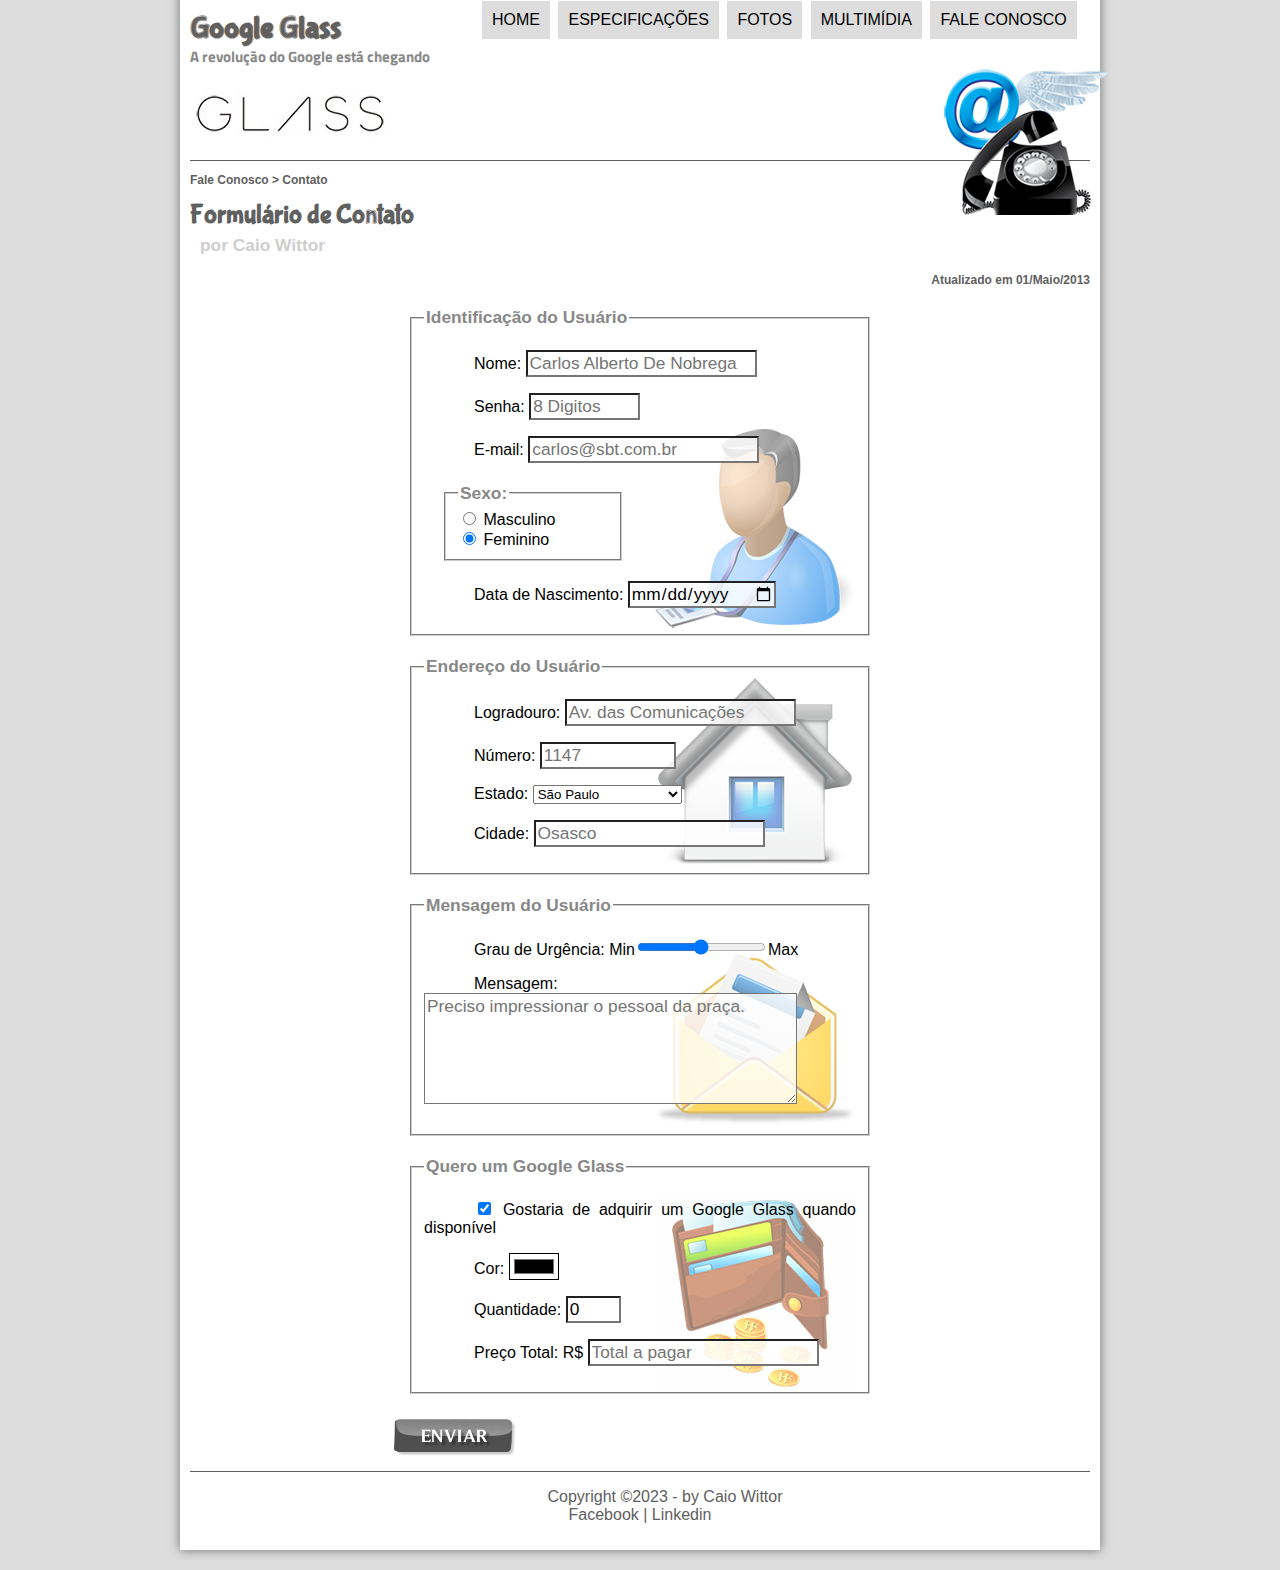
<file: fale-conosco.html>
<!DOCTYPE html>
<html lang="pt-br">

<head>
    <meta charset="UTF-8"/>
    <title>Fale conosco</title>
    <link rel="stylesheet" href="_css/estilo.css">
    <link rel="stylesheet" href="_css/form.css">
    <script language="javascript" src="_javascript/funcoes.js"></script>
    <script>
        function calc_total() {
            var qtd = parseInt(document.getElementById('cQtd').value);
            tot = qtd * 1500;
            document.getElementById('cTot').value = tot;
        }
    </script>
</head>

<body>

    <div id="interface">

        <header id="cabecalho"> 
            <hgroup>
                <h1>Google Glass</h1>
                <h2>A revolução do Google está chegando</h2>
            </hgroup>

            

            <nav id="menu">
                <h1>Menu Principal</h1>
                <ul type="square">
                    <li onmouseover="mudaFoto('_imagens/home.png')" onmouseout="mudaFoto('_imagens/contato.png')"><a href="index.html" target="_self">Home</a></li>
                    <li onmouseover="mudaFoto('_imagens/especificacoes.png')" onmouseout="mudaFoto('_imagens/contato.png')"><a href="index.html" target="_self"><a href="specs.html" target="_self">Especificações</a></li>
                    <li onmouseover="mudaFoto('_imagens/fotos.png')" onmouseout="mudaFoto('_imagens/contato.png')"><a href="index.html" target="_self"><a href="fotos.html" target="_self">Fotos</a></li>
                    <li onmouseover="mudaFoto('_imagens/multimidia.png')" onmouseout="mudaFoto('_imagens/contato.png')"><a href="index.html" target="_self"><a href="multimidia.html" target="_self">Multimídia</a></li>
                    <li onmouseover="mudaFoto('_imagens/contato.png')" onmouseout="mudaFoto('_imagens/contato.png')"><a href="index.html" target="_self"><a href="fale-conosco.html" target="_self">Fale conosco</a></li>
                </ul>
                <img id="icone" src="_imagens/contato.png"/>
            </nav>
            
        </header>
        
        <section id="corpo-full">
            <article id="noticia-principal">
                <header id="cabecalho-artigo">
                    <h3>Fale Conosco > Contato</h3>
                    <h1>Formulário de Contato</h1>
                    <h2>por Caio Wittor</h2>
                    <h3 class="direita">Atualizado em 01/Maio/2013</h3>
                </header>
            </article>
        </section>

            <form method="post" id="fContato" action="mailto:teste@exercicio.com" oninput="calc_total();">
                <fieldset id="usuario">
                    <legend>Identificação do Usuário</legend>
                        <p><label for="cNome">Nome:</label> <input type="text" name="tNome" id="cNome" size="20" maxlength="30" placeholder="Carlos Alberto De Nobrega"></p>
                        <p><label for="cSenha">Senha</label>: <input type="password" name="tSenha" id="cSenha" size="8" maxlength="8" placeholder="8 Digitos"></p>
                        <p><label for="cEmail">E-mail:</label> <input type="email" name="tEmail" id="cEmail" size="20" maxlength="40" placeholder="carlos@sbt.com.br"></p>
                        <fieldset id="sexo">
                            <legend>Sexo:</legend>
                                <input type="radio" name="tSexo" id="cMasc"/> <label for="cMasc">Masculino</label> <br>
                                <input type="radio" name="tSexo" id="cFem" checked/> <label for="cFem" >Feminino</label>
                        </fieldset>
                        <p><label for="cNasc">Data de Nascimento:</label> <input type="date" name="tNasc" id="cNasc" ></p>
                </fieldset>
                <fieldset id="endereco">
                    <legend>Endereço do Usuário</legend>
                        <p><label for="cRua">Logradouro:</label> <input type="text" name="tRua" id="cRua" size="20" maxlength="80" placeholder="Av. das Comunicações"></p>
                        <p><label for="cNumero">Número:</label> <input type="number" name="tNumero" id="cNumero" min="0" max="999999999" placeholder="1147"></p>
                        <p><label for="cEst">Estado:</label>
                            <select name="tEst" id="cEst">
                                <optgroup label="Região Sudeste">
                                    <option value="RJ">Rio De Janeiro</option>
                                    <option value="SP" selected>São Paulo</option>
                                    <option value="MG">Minas Gerais</option>
                                </optgroup>
                                <optgroup label="Região Sul">
                                    <option value="PR">Paraná</option>
                                    <option value="SC">Santa Catarina</option>
                                    <option value="RS">Rio Grande Do Sul</option>
                                </optgroup>
                            </select>
                        </p>

                        <p><label for="cCid">Cidade:</label>
                            <input type="text" name="tCid" id="cCid" maxlength="40" size="20" placeholder="Osasco" list="cidades"/></p>
                            <datalist id="cidades">
                                <option value="Rio De Janeiro"></option>
                                <option value="Nova Iguaçu"></option>
                                <option value="Niterói"></option>
                                <option value="Belford Roxo"></option>
                                <option value="São Paulo"></option>
                                <option value="São Bernado Do Campo"></option>
                                <option value="Osasco"></option>
                                <option value="Santana De Parnaíba"></option>
                                <option value="Belo Horizonte"></option>
                                <option value="Curitiba"></option>
                                <option value="Florianópolis"></option>
                                <option value="Porto Alegre"></option>
                            </datalist>
                       
                </fieldset>
                    <fieldset id="mensagem">
                        <legend>Mensagem do Usuário</legend>
                        <p><label for="cUrg">Grau de Urgência:</label>
                            Min<input type="range" name="tUrg" id="cUrg" min="0" max="10" step="5">Max
                        </p>
                        <p><label for="cMsg">Mensagem:</label>
                            <textarea name="tMsg" id="cMSG" cols="35" rows="5" placeholder="Preciso impressionar o pessoal da praça."></textarea>
                        </p>
                    </fieldset>
                <fieldset id="pedido">
                    <legend>Quero um Google Glass</legend>
                        <p><input type="checkbox" name="tPed" id="cPed" checked>
                            <label for="cPed">Gostaria de adquirir um Google Glass quando disponível</label>
                        </p>
                        <p><label for="cCor">Cor:</label>
                            <input type="color" name="tCor" id="cCor" value="#000000"></p>
                        <p><label for="cQtd">Quantidade:</label>
                        <input type="number" name="tQtd" id="cQtd" min="0" max="5" value="0"></p>
                        <p><label for="cTot">Preço Total: R$</label>
                        <input type="text" name="tTot" id="cTot" placeholder="Total a pagar" readonly></p>
                </fieldset>

                <input type="image" name="tEnviar" src="_imagens/botao-enviar.png">
            </form>

<footer id="rodape">
    <p>Copyright &copy;2023 - by Caio Wittor <br>
    <a href="https://www.facebook.com/caiowittor" target="_blank">Facebook</a> | <a href="https://www.linkedin.com/in/wittor/>" target="_blank">Linkedin</a></p>
</footer>
</div>

</body>

</html>
</file>
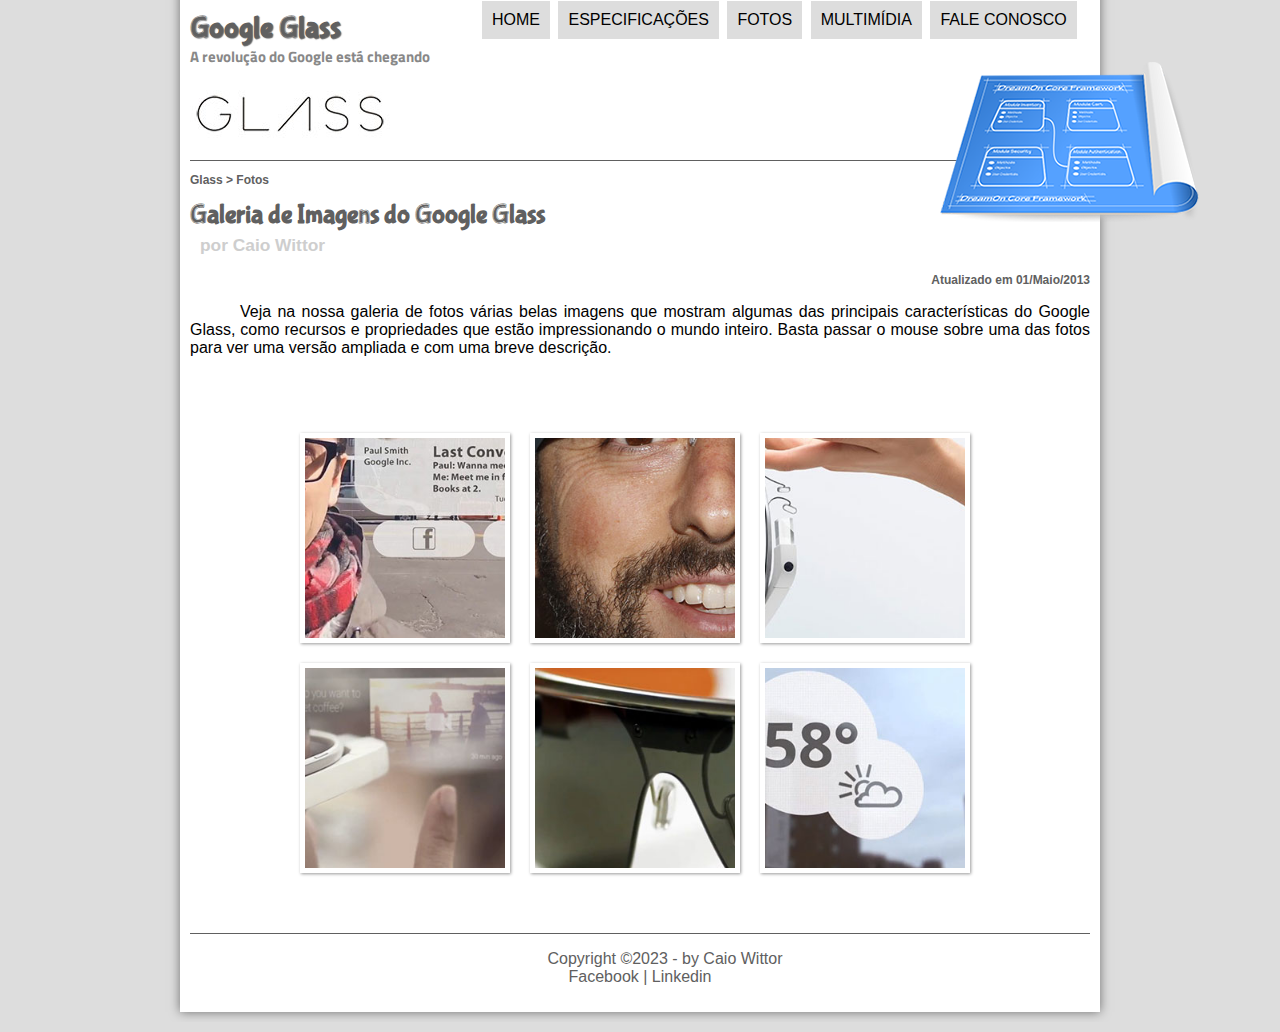
<file: fotos.html>
<!DOCTYPE html>
<html lang="pt-br">

<head>
    <meta charset="UTF-8" />
    <title>Especificações</title>
    <link rel="stylesheet" href="_css/estilo.css">
    <link rel="stylesheet" href="_css/fotos.css">
</head>
<script language="javascript" src="_javascript/funcoes.js"></script>

<body>

    <div id="interface">

        <header id="cabecalho">
            <hgroup>
                <h1>Google Glass</h1>
                <h2>A revolução do Google está chegando</h2>
            </hgroup>



            <nav id="menu">
                <h1>Menu Principal</h1>
                <ul type="square">
                    <li onmouseover="mudaFoto('_imagens/home.png')" onmouseout="mudaFoto('_imagens/fotos.png')"><a
                            href="index.html" target="_self">Home</a></li>
                    <li onmouseover="mudaFoto('_imagens/especificacoes.png')"
                        onmouseout="mudaFoto('_imagens/fotos.png')"><a href="index.html" target="_self"><a
                                href="specs.html" target="_self">Especificações</a></li>
                    <li onmouseover="mudaFoto('_imagens/fotos.png')" onmouseout="mudaFoto('_imagens/fotos.png')"><a
                            href="index.html" target="_self"><a href="fotos.html" target="_self">Fotos</a></li>
                    <li onmouseover="mudaFoto('_imagens/multimidia.png')" onmouseout="mudaFoto('_imagens/fotos.png')"><a
                            href="index.html" target="_self"><a href="multimidia.html" target="_self">Multimídia</a>
                    </li>
                    <li onmouseover="mudaFoto('_imagens/contato.png')" onmouseout="mudaFoto('_imagens/fotos.png')"><a
                            href="index.html" target="_self"><a href="fale-conosco.html" target="_self">Fale conosco</a>
                    </li>
                </ul>
                <img id="icone" src="_imagens/especificacoes.png" />
            </nav>

        </header>

        <section id="corpo-full">
            <article id="noticia-principal">
                <header id="cabecalho-artigo">
                    <hgroup>
                        <h3>Glass > Fotos</h3>
                        <h1>Galeria de Imagens do Google Glass</h1>
                        <h2>por Caio Wittor</h2>
                        <h3 class="direita">Atualizado em 01/Maio/2013</h3>
                    </hgroup>
                </header>


                <p>
                    Veja na nossa galeria de fotos várias belas imagens que mostram algumas das principais
                    características
                    do Google Glass, como recursos e propriedades que estão impressionando o mundo inteiro. Basta passar
                    o
                    mouse sobre uma das fotos para ver uma versão ampliada e com uma breve descrição.
                </p>

                <ul id="album-fotos">
                    <li id="foto01"><span>Agenda e lembretes</span></li>
                    <li id="foto02"><span>Sergey Brin usando o Glass</span></li>
                    <li id="foto03"><span>Leve e compacto</span></li>
                    <li id="foto04"><span>Sensação de uma tela de 50"</span></li>
                    <li id="foto05"><span>Vários tipos de lente</span></li>
                    <li id="foto06"><span>Informações importantes</span></li>
                </ul>

            </article>
        </section>

        <footer id="rodape">
            <p>Copyright &copy;2023 - by Caio Wittor <br>
                <a href="https://www.facebook.com/caiowittor" target="_blank">Facebook</a> | <a
                    href="https://www.linkedin.com/in/wittor/>" target="_blank">Linkedin</a>
            </p>
        </footer>
    </div>

</body>

</html>
</file>
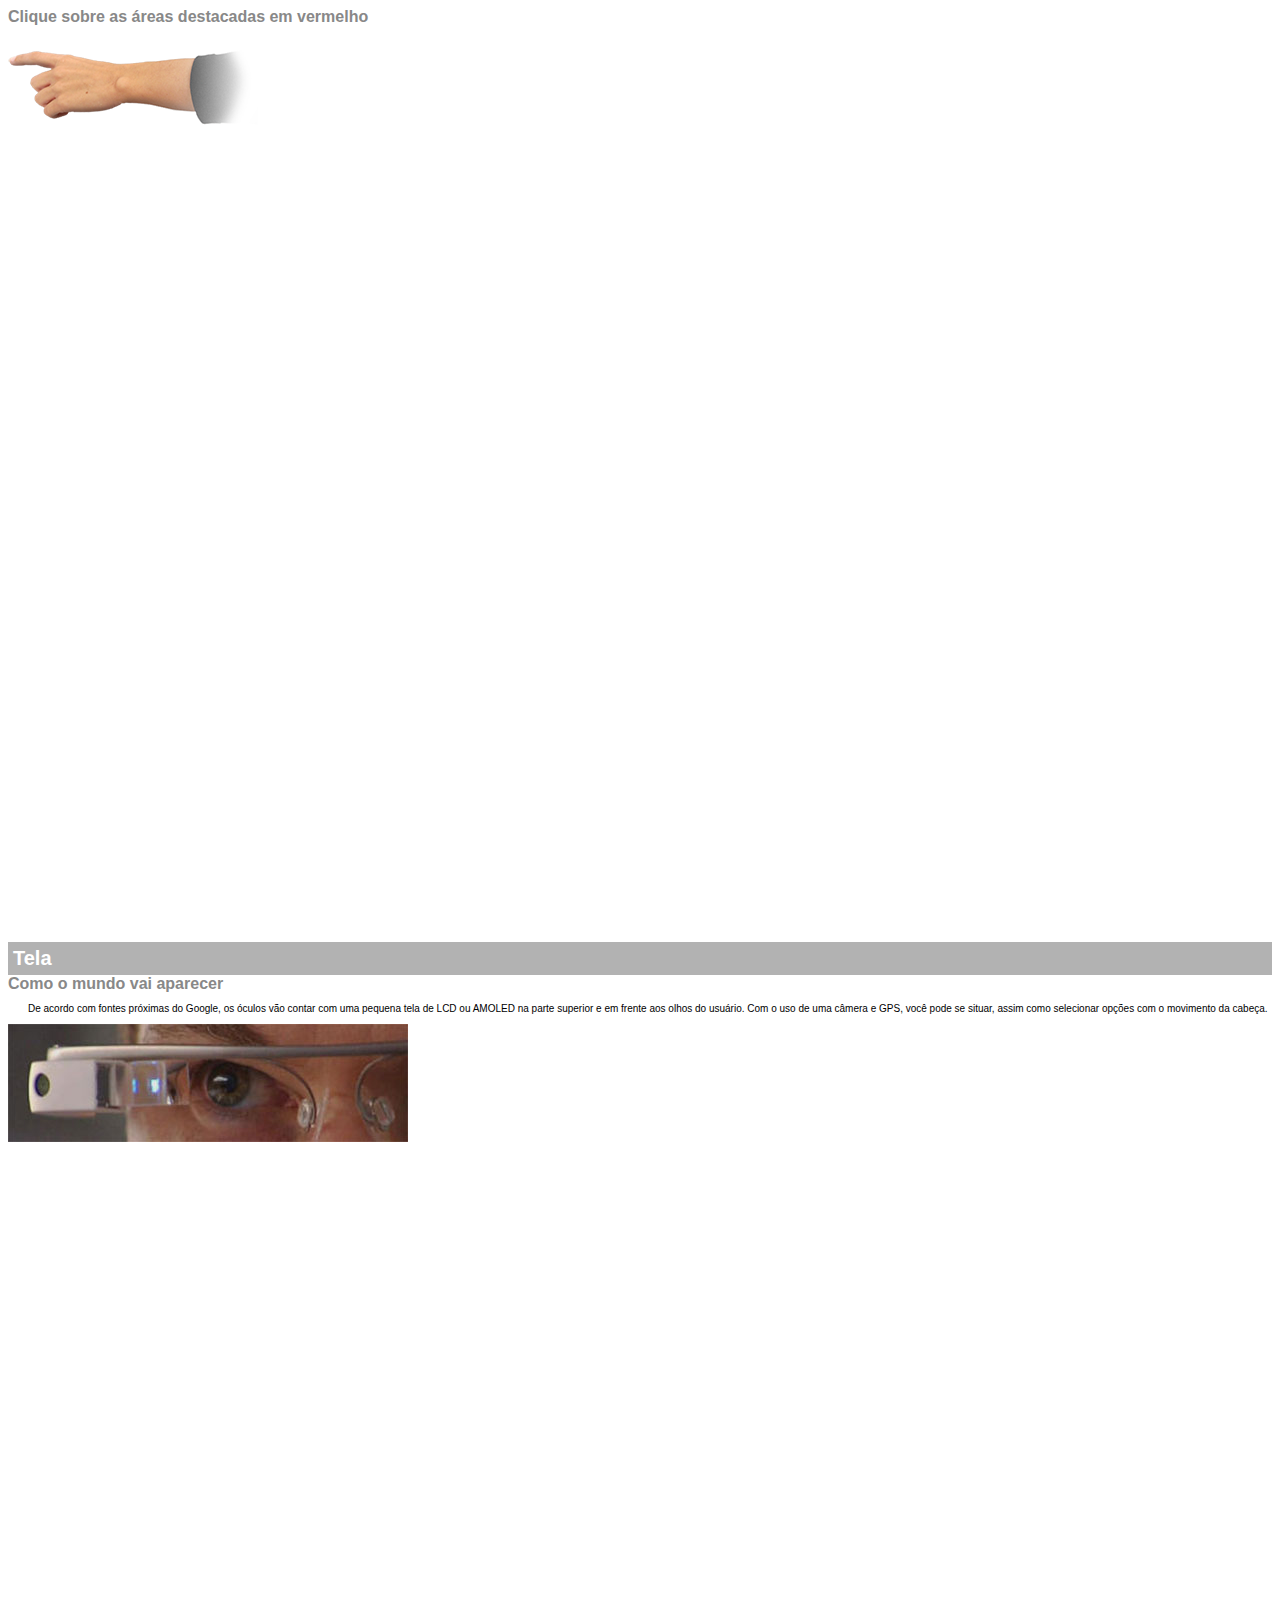
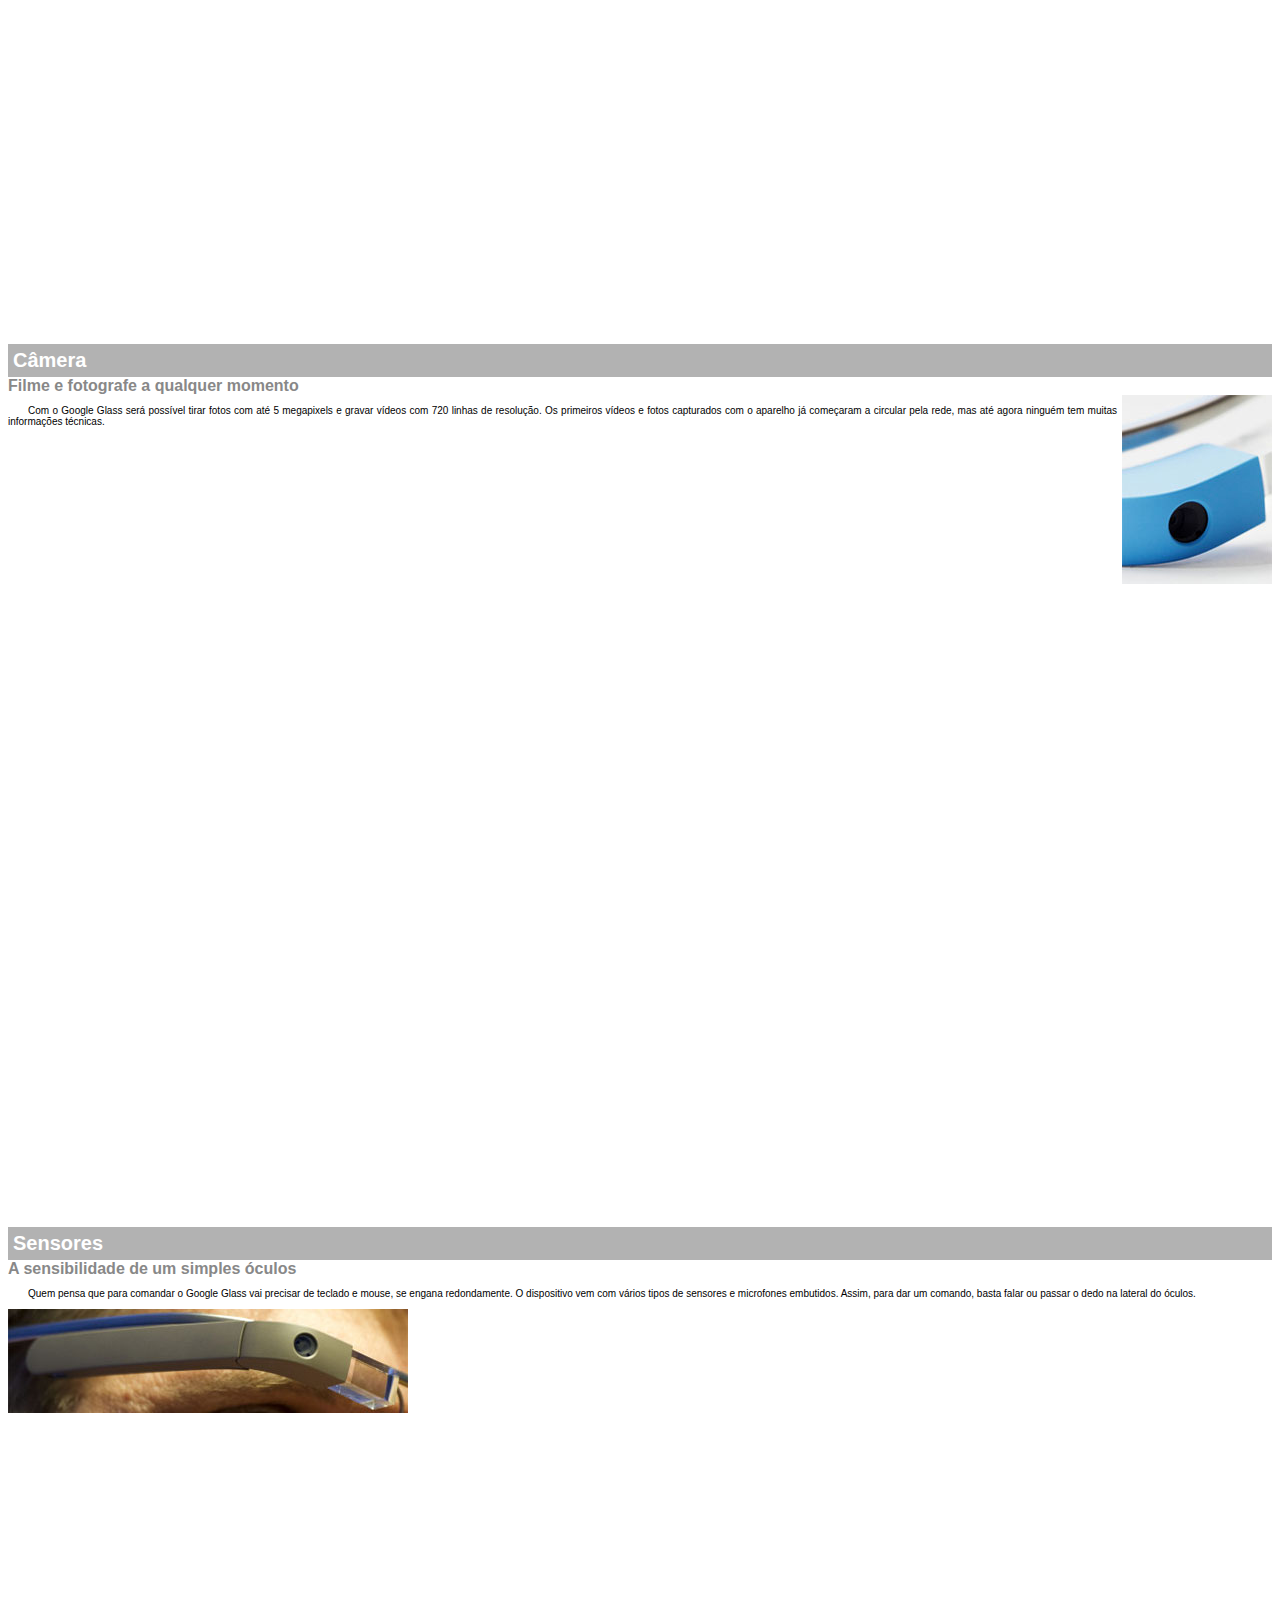
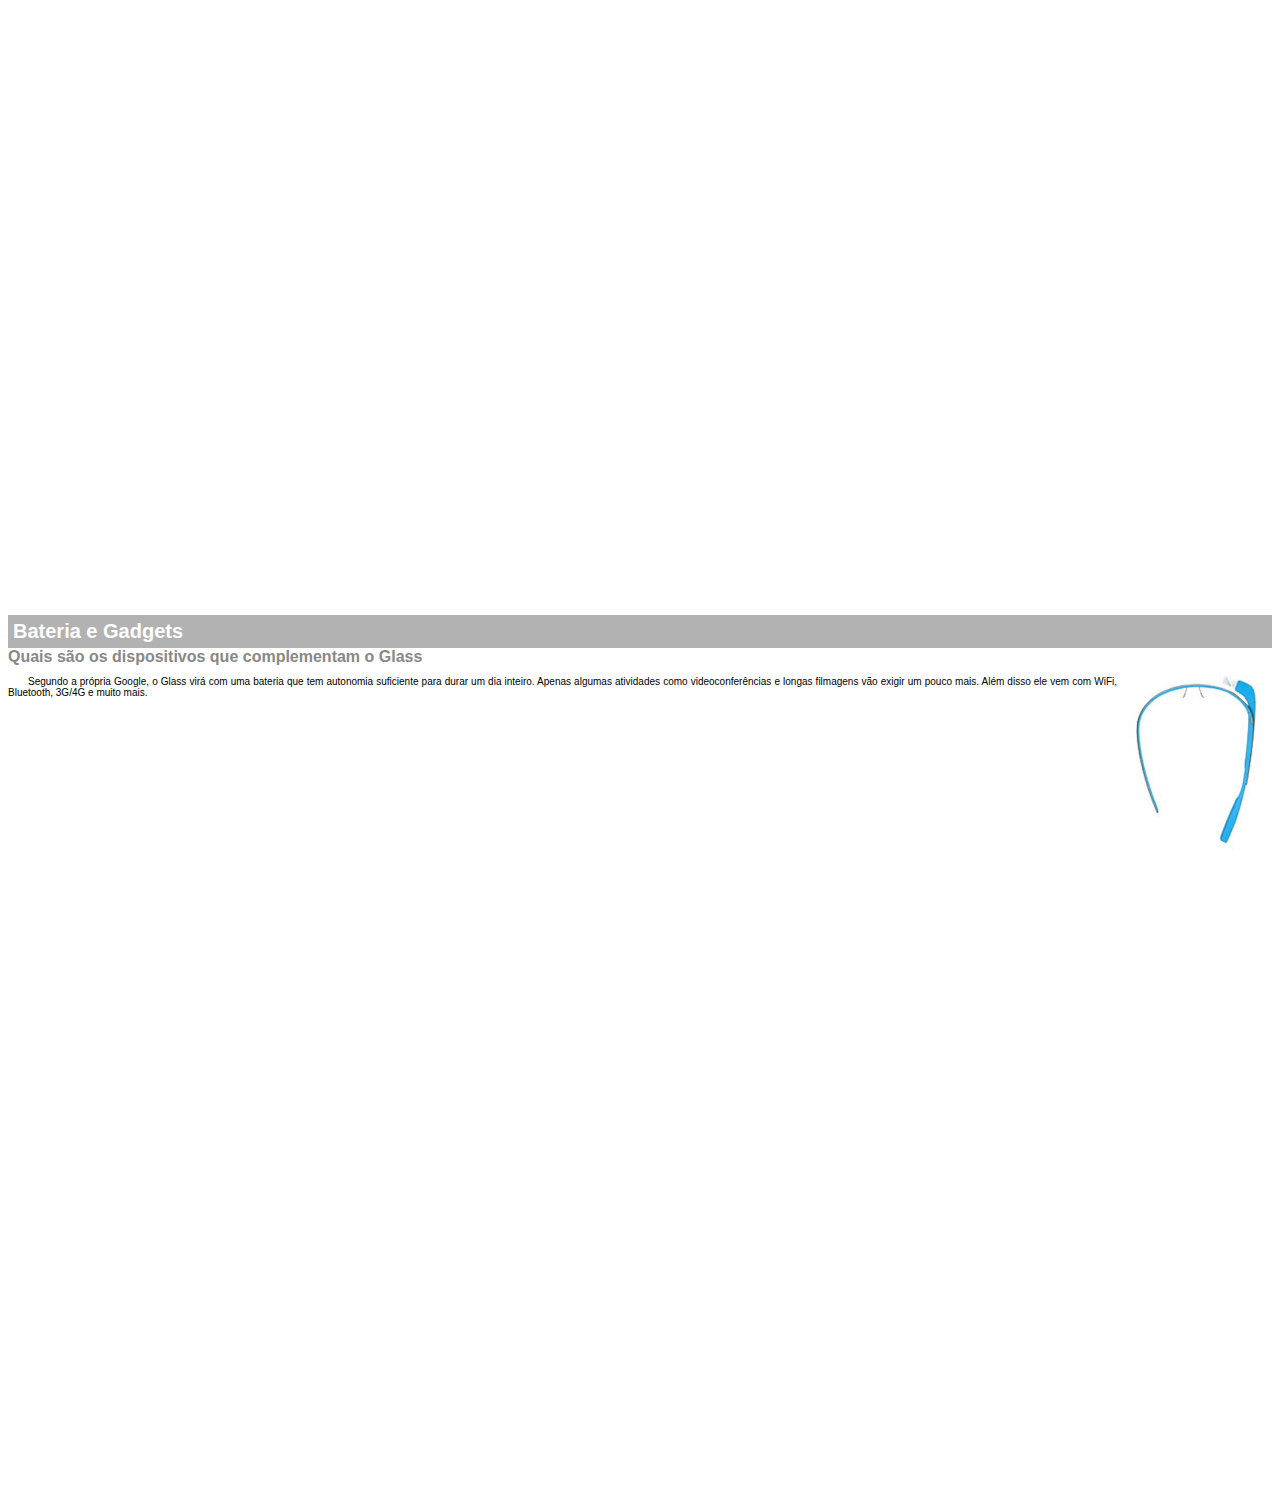
<file: google-glass.html>
<!DOCTYPE html>
<html lang="en">
    <head>
        <meta charset="UTF-8">
        <meta name="viewport" content="width=device-width, initial-scale=1.0">
        <title>informações</title>
        <style>
            body {
                font-family: Arial, Helvetica, sans-serif;
                font-size: 10px;
            }
            p{
                text-align: justify;
                text-indent: 20px;
            }
            article h1 {
                font-size: 15pt;
                color: white;
                background-color: rgba(0, 0, 0, .3) ;
                padding: 5px;
                margin: 0px;
            }
            article h2 {
                font-size: 12pt;
                color: #888;
                margin: 0px;
            }
            article {
                margin-bottom: 800px;
            }
            img.img-dir {
                display: block;
                float: right;
                margin-left: 5px;
            }

        </style>
    </head>
    <body>
        
        <article id="topo">
            <header>
                <h2>Clique sobre as áreas destacadas em vermelho</h2>
            </header>
            <img src="_imagens/mao.png" alt="Mâo apontando para esquerda">
        </article>

        <article id="tela">
            <header>
                <h1>Tela</h1>
                <h2>Como o mundo vai aparecer</h2>
            </header>
            <p>De acordo com fontes próximas do Google, os óculos vão contar com uma pequena tela de LCD ou AMOLED na parte superior e em frente aos olhos do usuário. Com o uso de uma câmera e GPS, você pode se situar, assim como selecionar opções com o movimento da cabeça.</p>
            <img src="_imagens/det-tela.jpg" alt="Tela do Google Glass">
        </article>

        <article id="camera">
            <header>
                <h1>Câmera</h1>
                <h2>Filme e fotografe a qualquer momento</h2>
            </header>
            <img src="_imagens/det-camera.jpg" class="img-dir" alt="Câmera do Google Glass">
            <p>Com o Google Glass será possível tirar fotos com até 5 megapixels e gravar vídeos com 720 linhas de resolução. Os primeiros vídeos e fotos capturados com o aparelho já começaram a circular pela rede, mas até agora ninguém tem muitas informações técnicas.</p>
        </article>

        <article id="sensores">
            <header>
                <h1>Sensores</h1>
                <h2>A sensibilidade de um simples óculos</h2>
            </header>
            <p>Quem pensa que para comandar o Google Glass vai precisar de teclado e mouse, se engana redondamente. O dispositivo vem com vários tipos de sensores e microfones embutidos. Assim, para dar um comando, basta falar ou passar o dedo na lateral do óculos.</p>
            <img src="_imagens/det-touch.jpg" alt="Sensores do Google Glass">
        </article>

        <article id="gadgets">
            <header>
                <h1>Bateria e Gadgets</h1>
                <h2>Quais são os dispositivos que complementam o Glass</h2>
            </header>
            <img src="_imagens/det-bateria.jpg" class="img-dir" alt="Bateria do Google Glass">
            <p>Segundo a própria Google, o Glass virá com uma bateria que tem autonomia suficiente para durar um dia inteiro. Apenas algumas atividades como videoconferências e longas filmagens vão exigir um pouco mais. Além disso ele vem com WiFi, Bluetooth, 3G/4G e muito mais.</p>
        </article>

    </body>
</html>
</file>
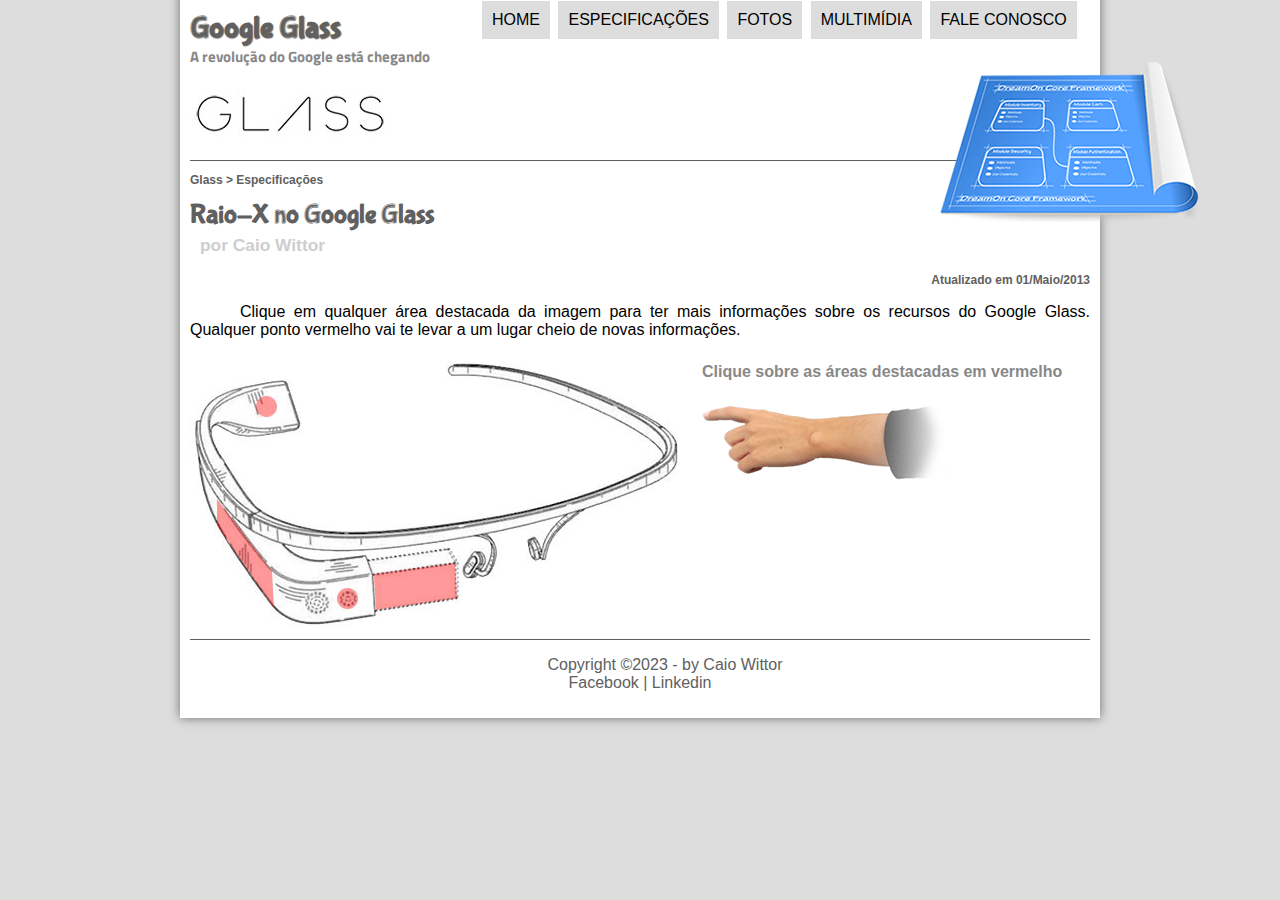
<file: specs.html>
<!DOCTYPE html>
<html lang="pt-br">

<head>
    <meta charset="UTF-8"/>
    <title>Especificações</title>
    <link rel="stylesheet" href="_css/estilo.css">
    <link rel="stylesheet" href="_css/specs.css">
</head>
<script language="javascript" src="_javascript/funcoes.js"></script>
<body>

    <div id="interface">

        <header id="cabecalho"> 
            <hgroup>
                <h1>Google Glass</h1>
                <h2>A revolução do Google está chegando</h2>
            </hgroup>

            

            <nav id="menu">
                <h1>Menu Principal</h1>
                <ul type="square">
                    <li onmouseover="mudaFoto('_imagens/home.png')" onmouseout="mudaFoto('_imagens/especificacoes.png')"><a href="index.html" target="_self">Home</a></li>
                    <li onmouseover="mudaFoto('_imagens/especificacoes.png')" onmouseout="mudaFoto('_imagens/especificacoes.png')"><a href="index.html" target="_self"><a href="specs.html" target="_self">Especificações</a></li>
                    <li onmouseover="mudaFoto('_imagens/fotos.png')" onmouseout="mudaFoto('_imagens/especificacoes.png')"><a href="index.html" target="_self"><a href="fotos.html" target="_self">Fotos</a></li>
                    <li onmouseover="mudaFoto('_imagens/multimidia.png')" onmouseout="mudaFoto('_imagens/especificacoes.png')"><a href="index.html" target="_self"><a href="multimidia.html" target="_self">Multimídia</a></li>
                    <li onmouseover="mudaFoto('_imagens/contato.png')" onmouseout="mudaFoto('_imagens/especificacoes.png')"><a href="index.html" target="_self"><a href="fale-conosco.html" target="_self">Fale conosco</a></li>
                </ul>
                <img id="icone" src="_imagens/especificacoes.png"/>
            </nav>
            
        </header>

    <section id="corpo-full">
        <article id="noticia-principal">
            <header id="cabecalho-artigo">
                <hgroup>     
                    <h3>Glass > Especificações</h3>
                    <h1>Raio-X no Google Glass</h1>
                    <h2>por Caio Wittor</h2>
                    <h3 class="direita">Atualizado em 01/Maio/2013</h3>
                </hgroup>
            </header>
            <p>Clique em qualquer área destacada da imagem para ter mais informações sobre os recursos do Google Glass. Qualquer ponto vermelho vai te levar a um lugar cheio de novas informações.</p>
            
            <section id="conteudo">
                <img src="_imagens/glass-esquema-marcado.jpg" alt="Desenho esquematico do google glass" usemap="#meumapa"/>
                <map name="meumapa">
                    <area shape="poly" coords="183,219,265,208,266,243,185,256" href="google-glass.html#tela" target="janela"/>
                    <area shape="circle" coords="158,243,12" href="google-glass.html#camera" target="janela"/>
                    <area shape="circle" coords="73,52,12" href="google-glass.html#gadgets" target="janela"/>
                    <area shape="poly" coords="28,143,83,216,84,249,27,169" href="google-glass.html#sensores" target="janela"/>
                </map>
                <iframe src="google-glass.html" name="janela" id="frame-spec"></iframe>
            </section>
        </article>    
    </section>

<footer id="rodape">
    <p>Copyright &copy;2023 - by Caio Wittor <br>
    <a href="https://www.facebook.com/caiowittor" target="_blank">Facebook</a> | <a href="https://www.linkedin.com/in/wittor/>" target="_blank">Linkedin</a></p>
</footer>
</div>

</body>

</html>
</file>
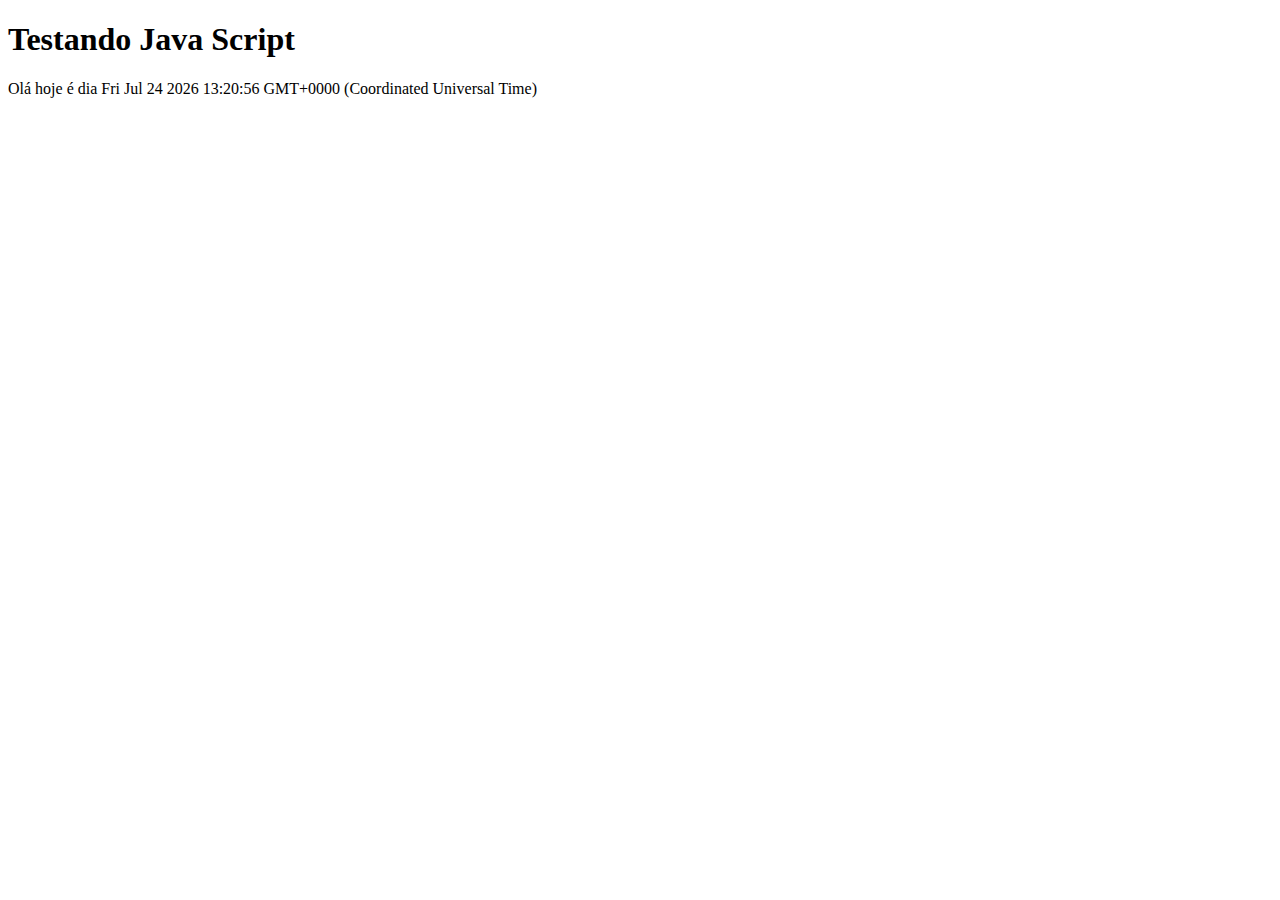
<file: testejs01.html>
<!DOCTYPE html>
<html lang="pt-br">
<head>
    <meta charset="UTF-8">
    <meta name="viewport" content="width=device-width, initial-scale=1.0">
    <title>Teste JavaScript</title>
</head>
<body>

    <h1>Testando Java Script</h1>
    <script>
        document.write("Olá hoje é dia " + Date());
    </script>

</body>
</html>
</file>
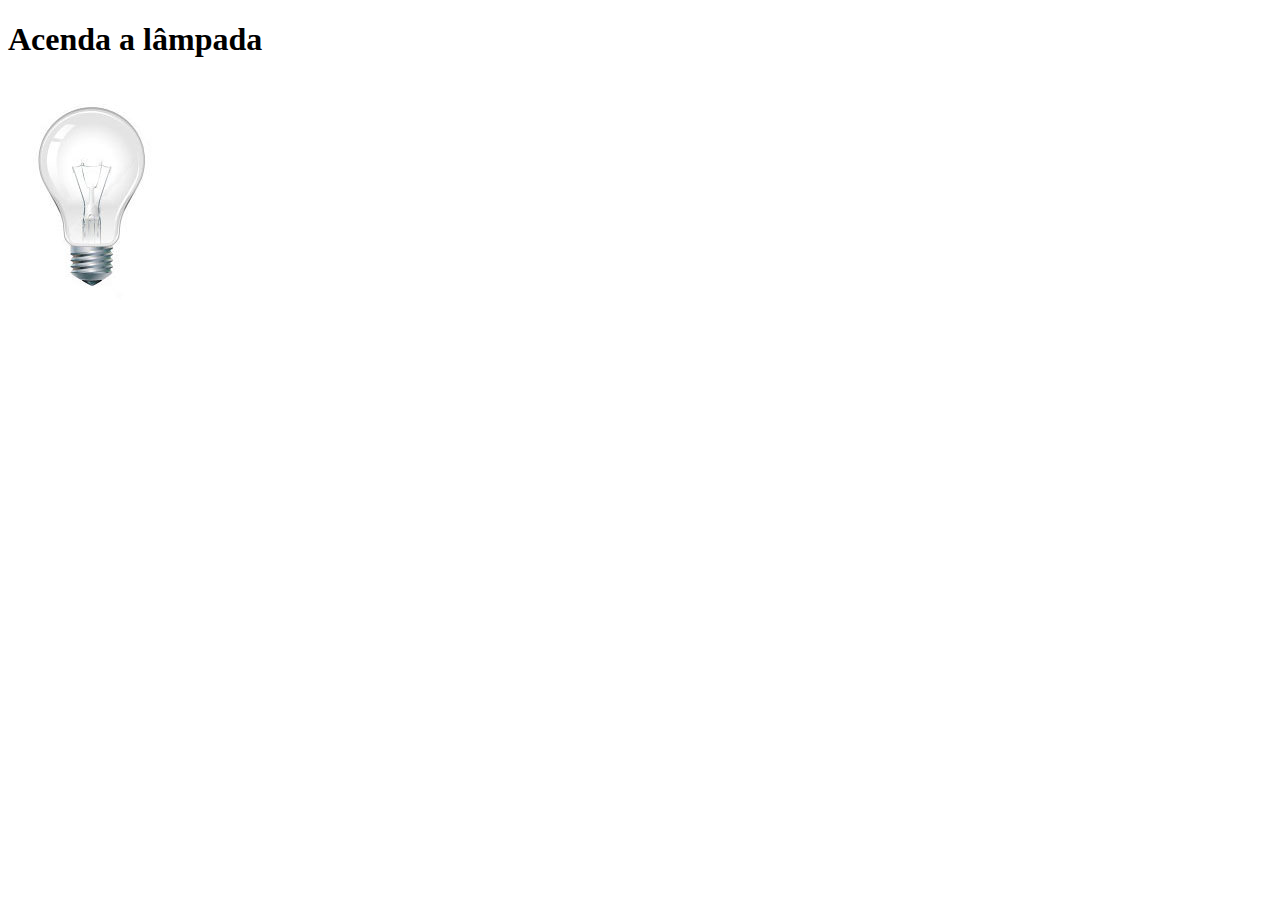
<file: testejs02.html>
<!DOCTYPE html>
<html lang="pt-br">
<head>
    <meta charset="UTF-8">
    <meta name="viewport" content="width=device-width, initial-scale=1.0">
    <title>Teste JavaScript</title>

    <script>
        function acendeLampada() {
            document.getElementById("luz").src= "_imagens/lampada-acesa.jpg";
        }

        function apagaLampada() {
            document.getElementById("luz").src = "_imagens/lampada-apagada.jpg";
        }

        function quebraLampada() {
            document.getElementById("luz").src = "_imagens/lampada-quebrada.jpg";
        }
    </script>
    
</head>
<body>
    <h1>Acenda a lâmpada</h1>
    <img src="_imagens/lampada-apagada.jpg" id="luz" onmouseover="acendeLampada()" onmouseout="apagaLampada()" onclick="quebraLampada()">
</body>
</html>
</file>
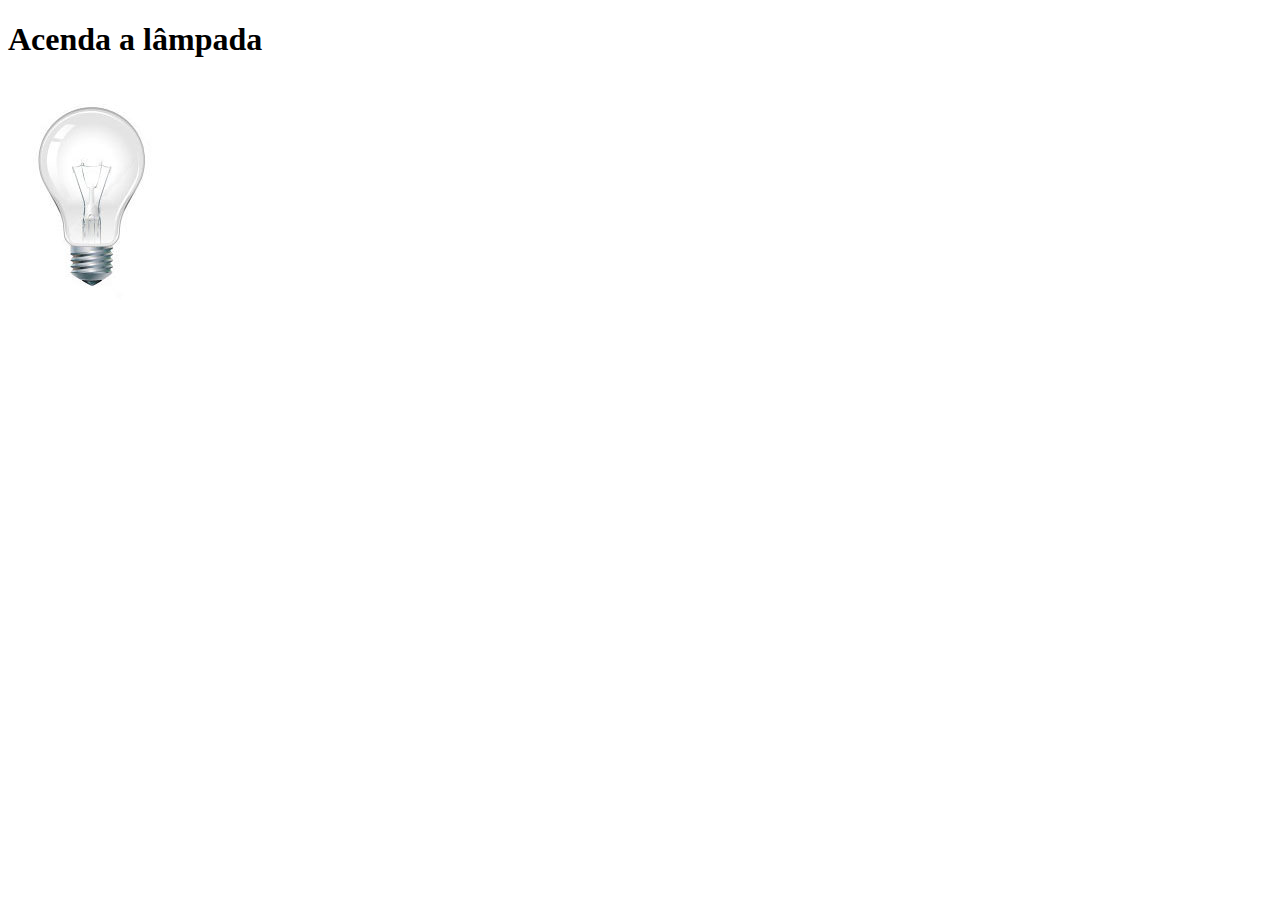
<file: testejs03.html>
<!DOCTYPE html>
<html lang="pt-br">
<head>
    <meta charset="UTF-8">
    <meta name="viewport" content="width=device-width, initial-scale=1.0">
    <title>Teste JavaScript</title>

    <script>

        var quebrada = false;
        function mudaLampada(tipo) {
            
            if (!quebrada) {
                document.getElementById("luz").src= "_imagens/" + tipo + ".jpg";
                if (tipo == 'lampada-quebrada') {
                    quebrada = true;
                }
            }
            
        }

    </script>
    
</head>
<body>
    <h1>Acenda a lâmpada</h1>
    <img src="_imagens/lampada-apagada.jpg" id="luz" onmouseover="mudaLampada('lampada-acesa')" onmouseout="mudaLampada('lampada-apagada')" onclick="mudaLampada('lampada-quebrada')">
</body>
</html>
</file>
<file: _css/estilo.css>
@charset "utf8";
@import url('https://fonts.googleapis.com/css2?family=Titillium+Web&display=swap');
@font-face {
    font-family: 'FonteLogo' ;
    src: url("../_fonts/bubblegum-sans-regular.otf");
}


body {
    max-width: 960px;
    min-width: 960px;
    margin: 0 auto;
    font-family: Arial, sans-serif;
    background-color: #ddd;    
    color: rgba(0,0,0,1);        
}

div#interface {
    width: 900px;
    background-color: #fff;
    margin: -20px auto 10px auto;
    box-shadow: 0px 0px 10px rgba(0,0,0,0.5);
    padding: 10px;
}

p {
    text-align: justify;
    text-indent: 50px;
}

a {
    color: #606060;
    text-decoration: none;
}

a:hover {
    text-decoration: underline;
}

header#cabecalho img#icone {
    position: relative;
    left: 750px ;
    top: -80px ;
}

header#cabecalho {
    border-bottom: 1px #606060 solid;
    height: 150px;
    background: url("../_imagens/glass-logo-peq.jpg") no-repeat 0px 80px;
}

header#cabecalho h1 {
    font-family: 'FonteLogo', sans-serif;
    font-size: 30px;
    color: #606060;
    text-shadow: 1px 1px 1px rgba(0,0,0,0.6);
    padding: 0px;
    margin-bottom: 0px;
}

header#cabecalho h2 {
    font-family: 'Titillium Web', sans-serif;
    color: #888;
    font-size: 15px;
    padding: 0px;
    margin-top: 0px;
}

/*Formatação de imagens com legendas*/
        
figure.foto-legenda {
    position: relative;
    border: 8px solid white;
    box-shadow:1px 1px 4px black ;
}

figure.foto-legenda img{
    width: 100%;
    height: 100%;
}

figure.foto-legenda figcaption{
    opacity: 0;
    position: absolute;
    top: 0px;
    background-color: rgba(0,0,0,0.4);
    color: white;
    width: 100%;
    height: 100%;
    padding: 10%;
    box-sizing: border-box;
    transition: opacity 0.5s;
}

figure.foto-legenda:hover figcaption{
    opacity: 1;
}

/*Formatação do menu*/
nav#menu {
    display: block;
}

nav#menu ul {
    list-style: none;
    text-transform: uppercase;
    position: relative;
    top: -85px;
    left: 250px;
}

nav#menu li {
    display: inline-block;
    background-color: #ddd;
    padding: 10px;
    margin: 2px;
    transition: background-color 0.5s;
}

nav#menu li:hover {
    background-color: #606060;
}


nav#menu h1 {
    display: none;
    
}

nav#menu a {
    color: black;
    text-decoration: none;
}

nav#menu a:hover {
    color: #fff;
    text-decoration: underline;
}

section#corpo{
    display: block;
    width: 500px;
    float: left;
    border-right: 1px solid #606060;
    padding-right: 15px;
}

article#noticia-principal h2 {
    font-size: 13pt;
    color: #606060;
    background-color: #ddd;
    padding: 5px 0px 5px 10px;
    margin: 10px 0px 10px 0px;
}

header#cabecalho-artigo h1 {
    font-family: 'FonteLogo', sans-serif;
    font-size: 20pt;
    color: #606060;
    margin-bottom: 0px;
    margin-top: 0px;
}

header#cabecalho-artigo h2 {
    font-size: 13pt;
    color: #cecece;
    background-color: #fff;
    margin: 0px;
}

header#cabecalho-artigo h3 {
    font-size: 12px;
    color: #606060;
}

.direita {
    text-align: right;
}

table#tabelaspec {
    border: 1px solid #606060;
    border-spacing: 0px;
    margin-left: auto;
    margin-right: auto;

}

table#tabelaspec td {
    border: 1px solid #606060;
    padding: 10px;
    text-align: center;
    vertical-align: middle;
}

table#tabelaspec td.ce {
    color: white;
    background-color: #606060;
    vertical-align: top;
    font-weight: bolder;
}

table#tabelaspec td.cd {
    background-color: #cecece;
}

table#tabelaspec caption{
    color: #888;
    font-size: 13px;
    font-weight: bolder;
}

table#tabelaspec caption span{
    display: block;
    float: right;
    color: black;
    font-size: 8px;
    margin-top: 10px;
}

aside#lateral {
    display: block;
    width: 340px;
    float: right;
    background-color: #ddd ;
    padding: 10px ;
    margin-top: 10px;
    box-shadow: 2px 2px 2px rgba(0, 0, 0, 0.5) ;
}

aside#lateral h1 {
    font-family: 'FonteLogo', sans-serif;
    font-size: 20pt;
    color: #606060;
    margin-top: 0px;
}

aside#lateral h2 {
    background-color: #606060;
    font-size: 13pt;
    color: white;
    padding: 5px ;
}

footer#rodape {
    clear: both;
    border-top: 1px solid #606060;
}

footer#rodape p{
    text-align: center;
    color: #606060;
}
</file>
<file: _css/form.css>
@charset "utf-8"; 

form {
    width: 500px;
    margin: auto;
}

input, textarea {
    font-family: sans-serif;
    font-weight: normal;
    font-size: 13pt;
    background-color: rgba(255,255,255,.8);
}

input:hover, textarea:hover {
    background-color: #ddd;
}

legend {
    color: #888;
    font-weight: bold;
    font-size: 13pt;
    font-family: sans-serif;
}

fieldset {
    border-color: #cecece;
    margin: 20px;
}

fieldset#sexo {
    width: 150px;
}

fieldset#usuario {
    background: url(../_imagens/icone-contato.png) no-repeat 95% 95%;
}

fieldset#endereco {
    background: url(../_imagens/icone-endereco.png) no-repeat 95% 95%;
}

fieldset#mensagem {
    background: url(../_imagens/icone-mensagem.png) no-repeat 95% 95%;
}

fieldset#pedido {
    background: url(../_imagens/icone-pagamento.png) no-repeat 95% 95%;
}
</file>
<file: _css/fotos.css>
@charset "utf-8";

ul#album-fotos {
    width: 700px;
    margin: 0 auto;
    padding: 50px;
    overflow: hidden;
    list-style: none;
}

ul#album-fotos li {
    float: left;
    width: 200px;
    height: 200px;
    margin: 10px;
    border: 5px solid white;
    background-color: white;
    box-shadow: 1px 1px 3px rgba(0,0,0,.4);
    transition: all .3s ease-in;
}

ul#album-fotos li span {
    opacity: 0;
    color: #fff;
    text-shadow: 1px 1px 1px #000;
    background-color: rgba(0,0,0,.3);
    font-size: 9pt;
    line-height: 370px;
    padding: 5px;
}

ul#album-fotos li:hover {
    transform: scale(1.5);
}

ul#album-fotos li:hover span{
    opacity: 1;
}

ul#album-fotos li#foto01 {
    background: url('../_imagens/galeria-01.jpg') no-repeat;
    background-position: 50% 50%;
    background-size: 400px 400px;
    background-color: white;
}
ul#album-fotos li#foto01:hover {
    background-position: 0px 0px;
    background-size: 200px 200px ;
}

ul#album-fotos li#foto02 {
    background: url('../_imagens/galeria-02.jpg') no-repeat;
    background-position: 50% 50%;
    background-size: 400px 400px;
    background-color: white;
}
ul#album-fotos li#foto02:hover {
    background-position: 0px 0px;
    background-size: 200px 200px ;
}

ul#album-fotos li#foto03 {
    background: url('../_imagens/galeria-03.jpg') no-repeat;
    background-position: 50% 50%;
    background-size: 400px 400px;
    background-color: white;
}
ul#album-fotos li#foto03:hover {
    background-position: 0px 0px;
    background-size: 200px 200px ;
}

ul#album-fotos li#foto04 {
    background: url('../_imagens/galeria-04.jpg') no-repeat;
    background-position: 50% 50%;
    background-size: 400px 400px;
    background-color: white;
}
ul#album-fotos li#foto04:hover {
    background-position: 0px 0px;
    background-size: 200px 200px ;
}

ul#album-fotos li#foto05 {
    background: url('../_imagens/galeria-05.jpg') no-repeat;
    background-position: 50% 50%;
    background-size: 400px 400px;
    background-color: white;
}
ul#album-fotos li#foto05:hover {
    background-position: 0px 0px;
    background-size: 200px 200px ;
}

ul#album-fotos li#foto06 {
    background: url('../_imagens/galeria-06.jpg') no-repeat;
    background-position: 50% 50%;
    background-size: 400px 400px;
    background-color: white;
}
ul#album-fotos li#foto06:hover {
    background-position: 0px 0px;
    background-size: 200px 200px ;
}
</file>
<file: _css/specs.css>
@charset "UTF-8";

section#conteudo {
    width: 1000px;
    margin: auto;
}

iframe#frame-spec {
    width: 400px;
    height: 280px;
    border: none;
    overflow: hidden;
}

iframe#frame-spec::-webkit-scrollbar {
    display: none;
}
</file>
